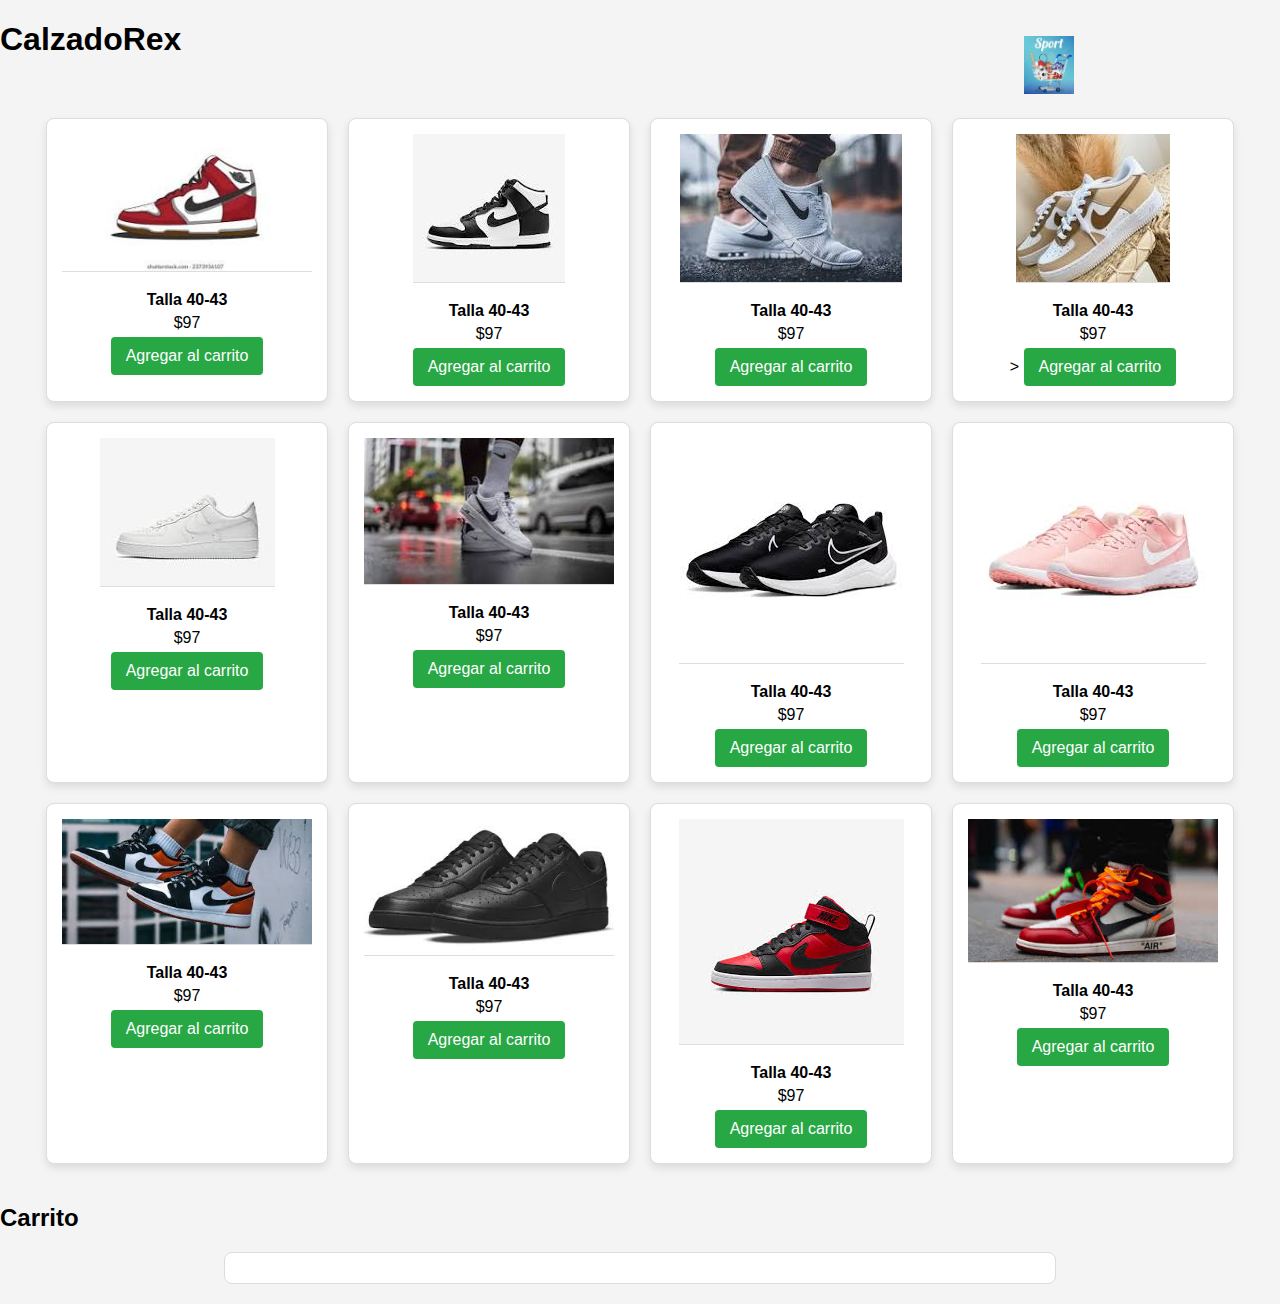
<file: INDEX.html>
<!DOCTYPE html>
<html lang="en">
<head>
    <meta charset="UTF-8">
    <meta name="viewport" content="width=device-width, initial-scale=1.0">
    <title>Document</title>
    <link rel="stylesheet" href="CSS/stile.css">
</head>
<body>
    <h1>CalzadoRex</h1>
    <div>
        <a href="carrito.html"><img id="imgCarro" src="IMG/carrito.jpeg" alt=""></a><br>
       

    </div>
<div id="padre">
    
    <div class="producto">
        <div class="contedido"> <img src="IMG/1.jpeg"><br>
            <h4>Talla 40-43</h4>
            <p>$97</p>
        </div>
        <button class="btnAgregar">Agregar al carrito</button> 
    </div>

    <div class="producto">
        <div class="contedido"> <img src="IMG/2.jpeg"><br>
            <h4>Talla 40-43</h4>
            <p>$97</p>
        </div>
        <button class="btnAgregar">Agregar al carrito</button> 
    </div>

    <div class="producto">
        <div class="contedido"> <img src="IMG/3.jpeg"><br>
            <h4>Talla 40-43</h4>
            <p>$97</p>
        </div>
        <button class="btnAgregar">Agregar al carrito</button> 
    </div>

    <div class="producto">
        <div class="contedido"> <img src="IMG/4.jpeg"><br>
            <h4>Talla 40-43</h4>
            <p>$97</p>
        </div>>
        <button class="btnAgregar">Agregar al carrito</button> 
    </div>

    <div class="producto">
        <div class="contedido"> <img src="IMG/5.jpeg"><br>
            <h4>Talla 40-43</h4>
            <p>$97</p>
        </div>
        <button class="btnAgregar">Agregar al carrito</button> 
    </div>

    <div class="producto">
        <div class="contedido"> <img src="IMG/6.jpeg"><br>
            <h4>Talla 40-43</h4>
            <p>$97</p>
        </div>
        <button class="btnAgregar">Agregar al carrito</button> 
    </div>

    <div class="producto">
        <div class="contedido"> <img src="IMG/7.jpeg"><br>
            <h4>Talla 40-43</h4>
            <p>$97</p>
        </div>
        <button class="btnAgregar">Agregar al carrito</button> 
    </div>

    <div class="producto">
         <div class="contedido"> <img src="IMG/8.jpeg"><br>
            <h4>Talla 40-43</h4>
            <p>$97</p>
        </div>
        <button class="btnAgregar">Agregar al carrito</button> 
    </div>

    <div class="producto">
        <div class="contedido"> <img src="IMG/9.jpeg"><br>
            <h4>Talla 40-43</h4>
            <p>$97</p>
        </div>
        <button class="btnAgregar">Agregar al carrito</button> 
    </div>

    <div class="producto">
        <div class="contedido"> <img src="IMG/10.jpeg"><br>
            <h4>Talla 40-43</h4>
            <p>$97</p>
        </div>
        <button class="btnAgregar">Agregar al carrito</button> 
    </div>

    <div class="producto">
        <div class="contedido"> <img src="IMG/11.jpeg"><br>
            <h4>Talla 40-43</h4>
            <p>$97</p>
        </div>
        <button class="btnAgregar">Agregar al carrito</button> 
    </div>

    <div class="producto">
        <div class="contedido"> <img src="IMG/12.jpeg"><br>
            <h4>Talla 40-43</h4>
            <p>$97</p>
        </div>
        <button class="btnAgregar">Agregar al carrito</button> 
    </div>
</div>


<h2>Carrito</h2>
    <div id="carrito">

    </div>


  <script src="JS/funtion.js"></script>  
</body>
</html>
</file>
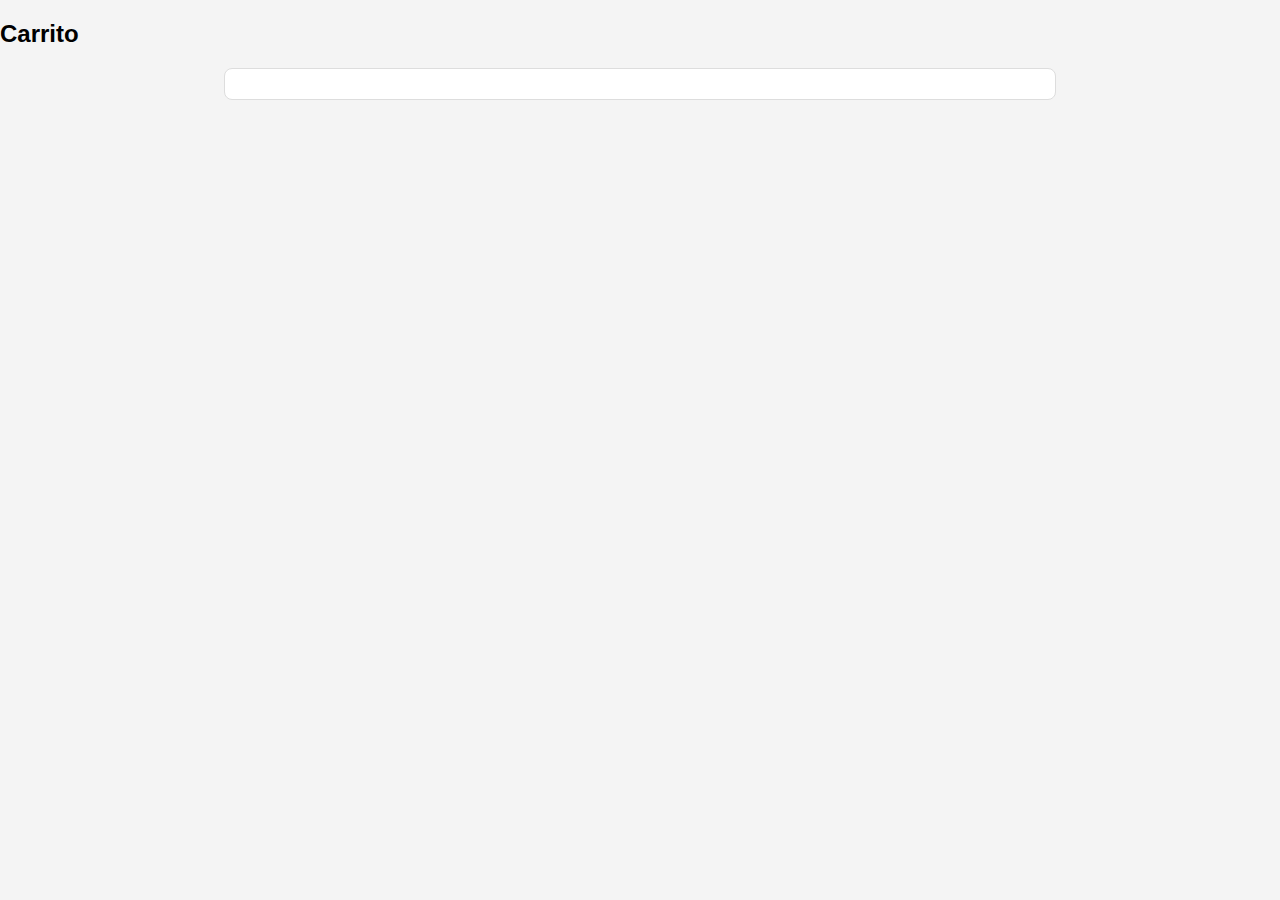
<file: carrito.html>
<!DOCTYPE html>
<html lang="en">
<head>
    <meta charset="UTF-8">
    <meta name="viewport" content="width=device-width, initial-scale=1.0">
    <title>Document</title>
    <link rel="stylesheet" href="CSS/stile.css">
</head>
<body>
    
    <h2>Carrito</h2>
    <div id="carrito">

    </div>


    <script src="JS/funtion.js"></script>
</body>
</html>
</file>
<file: CSS/stile.css>
body {
    font-family: Arial, sans-serif;
    background-color: #f4f4f4;
    margin: 0;
    padding: 0;
}

header {
    background-color: #333;
    color: #fff;
    padding: 20px;
    text-align: center;
}

#padre { 
    display: flex;
    flex-wrap: wrap;
    gap: 20px;
    justify-content: center;
    padding: 20px;
}

.producto {
    background-color: #fff;
    border: 1px solid #ddd;
    border-radius: 8px;
    box-shadow: 0 4px 8px rgba(0, 0, 0, 0.1);
    width: 250px;
    padding: 15px;
    text-align: center;
}

.producto img {
    max-width: 100%;
    height: auto;
    border-bottom: 1px solid #ddd;
    margin-bottom: 10px;
}

.producto h4, .producto p {
    margin: 5px 0;
}

.btnAgregar {
    background-color: #28a745;
    color: #fff;
    border: none;
    border-radius: 4px;
    padding: 10px 15px;
    cursor: pointer;
    font-size: 16px;
}

.btnAgregar:hover {
    background-color: #218838;
}

#carrito {
    background-color: #fff;
    border: 1px solid #ddd;
    border-radius: 8px;
    padding: 15px;
    margin: 20px auto;
    width: 80%;
    max-width: 800px;
}
#imgCarro{
    width: 50px;
    margin-left: 80%;
    margin-top: -10%;
}
</file>
